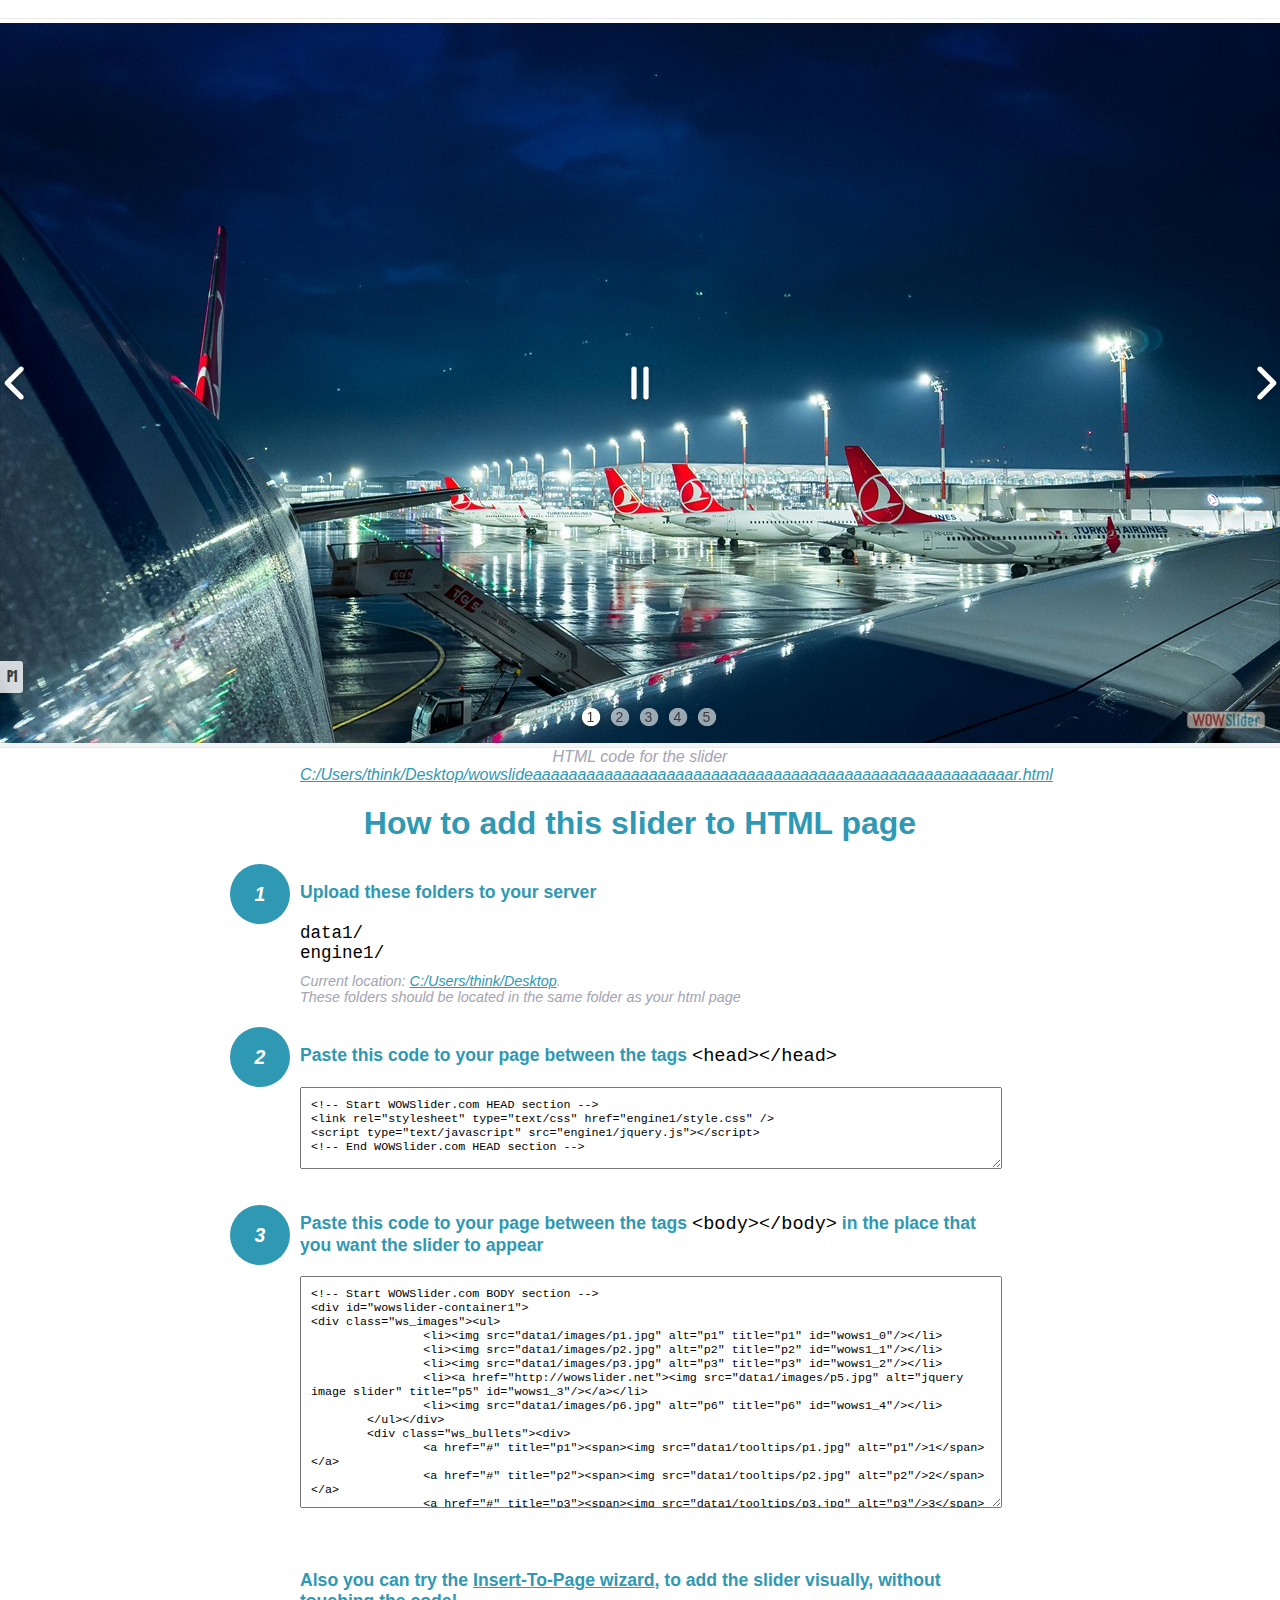
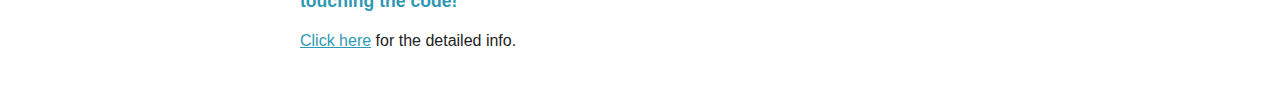
<file: SkyPort-Ar/wowslideaaaaaaaaaaaaaaaaaaaaaaaaaaaaaaaaaaaaaaaaaaaaaaaaaaaaaar-howto.html>
<!DOCTYPE html>
<html>
<head>
	<title>WOWSlider</title>
	<meta http-equiv="content-type" content="text/html; charset=utf-8" />
	<meta name="description" content="WOWSlider" />
	
	<!-- Start WOWSlider.com HEAD section --> <!-- add to the <head> of your page -->
	<link rel="stylesheet" type="text/css" href="engine1/style.css" />
	<script type="text/javascript" src="engine1/jquery.js"></script>
	<!-- End WOWSlider.com HEAD section -->


<style>
.instuction {
	font-family: sans-serif, Arial;
	display: block;
	margin: 0 auto;
	max-width: 820px;
	width: 100%;
	padding: 0 70px;
	color: #222;
	-webkit-box-sizing: border-box;
	-moz-box-sizing: border-box;
	box-sizing: border-box;
}
.instuction h1 img {
	max-width: 170px;
	vertical-align: middle;
	margin-bottom: 10px;
}
.instuction h1 {
	color: #2F98B3;
	text-align: center;
}
.instuction h2 {
	position: relative;
	font-size: 1.1em;
	color: #2F98B3;
	margin-bottom: 20px;
	margin-top: 40px;
}
.instuction h2 span.num {
	position: absolute;
	left: -70px;
	top: -18px;
	display: inline-block;
	vertical-align: middle;
	font-style: italic;
	font-size: 1.1em;
	width: 60px;
	height: 60px;
	line-height: 60px;
	text-align: center;
	background: #2F98B3;
	color: #fff;
	border-radius: 50%;
}
.instuction .mono {
	color: #000;
	font-family: monospace;
	font-size: 1.3em;
	font-weight: normal;
}
.instuction li.mono {
	font-size: 1.5em;
}

.instuction ul {
	font-size: 0.9em;
	margin-top: 0;
	padding-left: 0;
	list-style: none;
}
.instuction .note {
	color: #A3A3B2;
	font-style: italic;
	padding-top: 10px;
}
.instuction p.note {
	text-align: center;
	padding-top: 0;
	margin-top: 4px;
}
.instuction textarea {
	font-size: 0.9em;
	min-height: 60px;
	padding: 10px;
	margin: 0;
	overflow: auto;
	max-width: 100%;
	width: 100%;
}
.instuction a,
.instuction a:visited {
	color: #2F98B3;
}
</style>


</head>
<body style="margin:auto">

<br>

<!-- Start WOWSlider.com BODY section --> <!-- add to the <body> of your page -->
<div id="wowslider-container1">
<div class="ws_images"><ul>
		<li><img src="data1/images/p1.jpg" alt="p1" title="p1" id="wows1_0"/></li>
		<li><img src="data1/images/p2.jpg" alt="p2" title="p2" id="wows1_1"/></li>
		<li><img src="data1/images/p3.jpg" alt="p3" title="p3" id="wows1_2"/></li>
		<li><a href="http://wowslider.net"><img src="data1/images/p5.jpg" alt="jquery image slider" title="p5" id="wows1_3"/></a></li>
		<li><img src="data1/images/p6.jpg" alt="p6" title="p6" id="wows1_4"/></li>
	</ul></div>
	<div class="ws_bullets"><div>
		<a href="#" title="p1"><span><img src="data1/tooltips/p1.jpg" alt="p1"/>1</span></a>
		<a href="#" title="p2"><span><img src="data1/tooltips/p2.jpg" alt="p2"/>2</span></a>
		<a href="#" title="p3"><span><img src="data1/tooltips/p3.jpg" alt="p3"/>3</span></a>
		<a href="#" title="p5"><span><img src="data1/tooltips/p5.jpg" alt="p5"/>4</span></a>
		<a href="#" title="p6"><span><img src="data1/tooltips/p6.jpg" alt="p6"/>5</span></a>
	</div></div><div class="ws_script" style="position:absolute;left:-99%"><a href="http://wowslider.net">slider html</a> by WOWSlider.com v9.0</div>
<div class="ws_shadow"></div>
</div>	
<script type="text/javascript" src="engine1/wowslider.js"></script>
<script type="text/javascript" src="engine1/script.js"></script>
<!-- End WOWSlider.com BODY section -->


<div class="instuction">
	<p class="note">HTML code for the slider <a href="file:///C:/Users/think/Desktop/wowslideaaaaaaaaaaaaaaaaaaaaaaaaaaaaaaaaaaaaaaaaaaaaaaaaaaaaaar.html">C:/Users/think/Desktop/wowslideaaaaaaaaaaaaaaaaaaaaaaaaaaaaaaaaaaaaaaaaaaaaaaaaaaaaaar.html</a></p>

	<h1>
		How to add this slider to HTML page
	</h1>

	<h2><span class="num">1</span> Upload these folders to your server</h2>
	<ul>
		<li class="mono">data1/</li>
		<li class="mono">engine1/</li>
		<li class="note">Current location: <a href="file:///C:/Users/think/Desktop">C:/Users/think/Desktop</a>. <br>These folders should be located in the same folder as your html page</li>
	</ul>

	<h2><span class="num">2</span> Paste this code to your page between the tags <span class="mono">&lt;head&gt;&lt;/head&gt;</span></h2>
	<textarea onclick="this.select()">&lt;!-- Start WOWSlider.com HEAD section --&gt;
&lt;link rel=&quot;stylesheet&quot; type=&quot;text/css&quot; href=&quot;engine1/style.css&quot; /&gt;
&lt;script type=&quot;text/javascript&quot; src=&quot;engine1/jquery.js&quot;&gt;&lt;/script&gt;
&lt;!-- End WOWSlider.com HEAD section --&gt;</textarea>


	<h2><span class="num" style="top: -8px;">3</span> Paste this code to your page between the tags <span class="mono">&lt;body&gt;&lt;/body&gt;</span> in the place that you want the slider to appear</h2>
	<textarea onclick="this.select()" rows="15">&lt;!-- Start WOWSlider.com BODY section --&gt;
&lt;div id=&quot;wowslider-container1&quot;&gt;
&lt;div class=&quot;ws_images&quot;&gt;&lt;ul&gt;
		&lt;li&gt;&lt;img src=&quot;data1/images/p1.jpg&quot; alt=&quot;p1&quot; title=&quot;p1&quot; id=&quot;wows1_0&quot;/&gt;&lt;/li&gt;
		&lt;li&gt;&lt;img src=&quot;data1/images/p2.jpg&quot; alt=&quot;p2&quot; title=&quot;p2&quot; id=&quot;wows1_1&quot;/&gt;&lt;/li&gt;
		&lt;li&gt;&lt;img src=&quot;data1/images/p3.jpg&quot; alt=&quot;p3&quot; title=&quot;p3&quot; id=&quot;wows1_2&quot;/&gt;&lt;/li&gt;
		&lt;li&gt;&lt;a href=&quot;http://wowslider.net&quot;&gt;&lt;img src=&quot;data1/images/p5.jpg&quot; alt=&quot;jquery image slider&quot; title=&quot;p5&quot; id=&quot;wows1_3&quot;/&gt;&lt;/a&gt;&lt;/li&gt;
		&lt;li&gt;&lt;img src=&quot;data1/images/p6.jpg&quot; alt=&quot;p6&quot; title=&quot;p6&quot; id=&quot;wows1_4&quot;/&gt;&lt;/li&gt;
	&lt;/ul&gt;&lt;/div&gt;
	&lt;div class=&quot;ws_bullets&quot;&gt;&lt;div&gt;
		&lt;a href=&quot;#&quot; title=&quot;p1&quot;&gt;&lt;span&gt;&lt;img src=&quot;data1/tooltips/p1.jpg&quot; alt=&quot;p1&quot;/&gt;1&lt;/span&gt;&lt;/a&gt;
		&lt;a href=&quot;#&quot; title=&quot;p2&quot;&gt;&lt;span&gt;&lt;img src=&quot;data1/tooltips/p2.jpg&quot; alt=&quot;p2&quot;/&gt;2&lt;/span&gt;&lt;/a&gt;
		&lt;a href=&quot;#&quot; title=&quot;p3&quot;&gt;&lt;span&gt;&lt;img src=&quot;data1/tooltips/p3.jpg&quot; alt=&quot;p3&quot;/&gt;3&lt;/span&gt;&lt;/a&gt;
		&lt;a href=&quot;#&quot; title=&quot;p5&quot;&gt;&lt;span&gt;&lt;img src=&quot;data1/tooltips/p5.jpg&quot; alt=&quot;p5&quot;/&gt;4&lt;/span&gt;&lt;/a&gt;
		&lt;a href=&quot;#&quot; title=&quot;p6&quot;&gt;&lt;span&gt;&lt;img src=&quot;data1/tooltips/p6.jpg&quot; alt=&quot;p6&quot;/&gt;5&lt;/span&gt;&lt;/a&gt;
	&lt;/div&gt;&lt;/div&gt;&lt;div class=&quot;ws_script&quot; style=&quot;position:absolute;left:-99%&quot;&gt;&lt;a href=&quot;http://wowslider.net&quot;&gt;slider html&lt;/a&gt; by WOWSlider.com v9.0&lt;/div&gt;
&lt;div class=&quot;ws_shadow&quot;&gt;&lt;/div&gt;
&lt;/div&gt;	
&lt;script type=&quot;text/javascript&quot; src=&quot;engine1/wowslider.js&quot;&gt;&lt;/script&gt;
&lt;script type=&quot;text/javascript&quot; src=&quot;engine1/script.js&quot;&gt;&lt;/script&gt;
&lt;!-- End WOWSlider.com BODY section --&gt;</textarea>

<br><br>
<h2>Also you can try the <a href="http://wowslider.com/help/add-wowslider-to-page-2.html" target="_blank">Insert-To-Page wizard</a>, to add the slider visually, without touching the code!</h2>
<p>
	<a href="http://wowslider.com/help/add-wowslider-to-page-2.html" target="_blank">Click here</a> for the detailed info.
</p>
</div>

<br><br>
</body>
</html>
</file>
<file: SkyPort-Ar/engine1/style.css>
/*
 *	generated by WOW Slider 9.0
 *	template Numeric
 */
@import url(https://fonts.googleapis.com/css?family=Anton&subset=latin,latin-ext);
#wowslider-container1 { 
	display: table;
	zoom: 1; 
	position: relative;
	width: 100%;
	max-width: 1280px;
	max-height:720px;
	margin:5px auto 5px;
	z-index:90;
	text-align:left; /* reset align=center */
	font-size: 10px;
	text-shadow: none; /* fix some user styles */

	/* reset box-sizing (to boostrap friendly) */
	-webkit-box-sizing: content-box;
	-moz-box-sizing: content-box;
	box-sizing: content-box; 
}
* html #wowslider-container1{ width:1280px }
#wowslider-container1 .ws_images ul{
	position:relative;
	width: 10000%; 
	height:100%;
	left:0;
	list-style:none;
	margin:0;
	padding:0;
	border-spacing:0;
	overflow: visible;
	/*table-layout:fixed;*/
}
#wowslider-container1 .ws_images ul li{
	position: relative;
	width:1%;
	height:100%;
	line-height:0; /*opera*/
	overflow: hidden;
	float:left;
	/*font-size:0;*/
	padding:0 0 0 0 !important;
	margin:0 0 0 0 !important;
}

#wowslider-container1 .ws_images{
	position: relative;
	left:0;
	top:0;
	height:100%;
	max-height:720px;
	max-width: 1280px;
	vertical-align: top;
	border:none;
	overflow: hidden;
}
#wowslider-container1 .ws_images ul a{
	width:100%;
	height:100%;
	max-height:720px;
	display:block;
	color:transparent;
}
#wowslider-container1 img{
	max-width: none !important;
}
#wowslider-container1 .ws_images .ws_list img,
#wowslider-container1 .ws_images > div > img{
	width:100%;
	border:none 0;
	max-width: none;
	padding:0;
	margin:0;
}
#wowslider-container1 .ws_images > div > img {
	max-height:720px;
}

#wowslider-container1 .ws_images iframe {
	position: absolute;
	z-index: -1;
}

#wowslider-container1 .ws-title > div {
	display: inline-block !important;
}

#wowslider-container1 a{ 
	text-decoration: none; 
	outline: none; 
	border: none; 
}

#wowslider-container1  .ws_bullets { 
	float: left;
	position:absolute;
	z-index:70;
}
#wowslider-container1  .ws_bullets div{
	position:relative;
	float:left;
	font-size: 0px;
}
/* compatibility with Joomla styles */
#wowslider-container1  .ws_bullets a {
	line-height: 0;
}

#wowslider-container1  .ws_script{
	display:none;
}
#wowslider-container1 sound, 
#wowslider-container1 object{
	position:absolute;
}

/* prevent some of users reset styles */
#wowslider-container1 .ws_effect {
	position: static;
	width: 100%;
	height: 100%;
}

#wowslider-container1 .ws_photoItem {
	border: 2em solid #fff;
	margin-left: -2em;
	margin-top: -2em;
}
#wowslider-container1 .ws_cube_side {
	background: #A6A5A9;
}


#wowslider-container1.ws_gestures {
	cursor: -webkit-grab;
	cursor: -moz-grab;
	cursor: url("[data-uri]"), move;
}
#wowslider-container1.ws_gestures.ws_grabbing {
	cursor: -webkit-grabbing;
	cursor: -moz-grabbing;
	cursor: url("[data-uri]"), move;
}

/* hide controls when video start play */
#wowslider-container1.ws_video_playing .ws_bullets,
#wowslider-container1.ws_video_playing .ws_fullscreen,
#wowslider-container1.ws_video_playing .ws_next,
#wowslider-container1.ws_video_playing .ws_prev {
	display: none;
}


/* youtube/vimeo buttons */
#wowslider-container1 .ws_video_btn {
	position: absolute;
	display: none;
	cursor: pointer;
	top: 0;
	left: 0;
	width: 100%;
	height: 100%;
	z-index: 55;
}
#wowslider-container1 .ws_video_btn.ws_youtube,
#wowslider-container1 .ws_video_btn.ws_vimeo {
	display: block;
}
#wowslider-container1 .ws_video_btn div {
	position: absolute;
	background-image: url(./playvideo.png);
	background-size: 200%;
	top: 50%;
	left: 50%;
	width: 7em;
	height: 5em;
	margin-left: -3.5em;
	margin-top: -2.5em;
}
#wowslider-container1 .ws_video_btn.ws_youtube div {
	background-position: 0 0;
}
#wowslider-container1 .ws_video_btn.ws_youtube:hover div {
	background-position: 100% 0;
}
#wowslider-container1 .ws_video_btn.ws_vimeo div {
	background-position: 0 100%;
}
#wowslider-container1 .ws_video_btn.ws_vimeo:hover div {
	background-position: 100% 100%;
}

#wowslider-container1 .ws_playpause.ws_hide {
	display: none !important;
}

#wowslider-container1  .ws_bullets { 
	padding: 10px; 
}
#wowslider-container1 .ws_bullets a { 
	font:14px/32px Arial,Helvetica,sans-serif; 
	color:#3D3D3D;
	text-align:center;
	margin-left:-3px;
	width:32px;
	height:32px;
	background: url(./bullet.png) left top;
	float: left; 
	position:relative;
}
#wowslider-container1 .ws_bullets a.ws_selbull, #wowslider-container1 .ws_bullets a:hover{
	background-position: right top;
}
#wowslider-container1 a.ws_next, #wowslider-container1 a.ws_prev {
	background-size: 200%;

	position:absolute;
	top:50%;
	margin-top:-2.1em;
	z-index:60;
	height: 4.3em;
	width: 2.9em;
	background-image: url(./arrows.png);
}
#wowslider-container1 a.ws_next{
	background-position: 100% 0;
	right:0;
}
#wowslider-container1 a.ws_prev {
	left:0;
	background-position: 0 0; 
}
#wowslider-container1 a.ws_next:hover{
	background-position: 100% 100%;
}
#wowslider-container1 a.ws_prev:hover {
	background-position: 0 100%; 
}

/*playpause*/
#wowslider-container1 .ws_playpause {
    width: 2.8em;
    height: 4.3em;
    position: absolute;
    top: 50%;
    left: 50%;
    margin-left: -1.4em;
    margin-top: -2.1em;
    z-index: 59;
	background-size: 100%;
}

#wowslider-container1 .ws_pause {
    background-image: url(./pause.png);
}

#wowslider-container1 .ws_play {
    background-image: url(./play.png);
}

#wowslider-container1 .ws_pause:hover, #wowslider-container1 .ws_play:hover {
    background-position: 100% 100% !important;
}/* bottom center */
#wowslider-container1  .ws_bullets {
    bottom: 0px;
	left:50%;
}
#wowslider-container1  .ws_bullets div{
	left:-50%;
}
#wowslider-container1 .ws-title{
	position: absolute;
    font: 1.3em 'Anton', sans-serif;
	bottom:7%;
	left: 0;
	margin-right:0.5em;
	z-index: 50;
	color: #3D3D3D;
	text-transform:uppercase;
}
#wowslider-container1 .ws-title div,#wowslider-container1 .ws-title span{
	display:inline-block;
	padding:0.5em;
	background:#fff;
	-moz-border-radius:0 0.25em 0.25em 0;
	border-radius:0 0.25em 0.25em 0; 
	opacity:0.8;
	filter:progid:DXImageTransform.Microsoft.Alpha(opacity=80);	
}
#wowslider-container1 .ws-title div{
	display:block;
	margin-top:1em;
	font-size: 0.666em;
	text-transform:none;
	padding:0.8em;
}#wowslider-container1 .ws_images > ul{
	animation: wsBasic 20s infinite;
	-moz-animation: wsBasic 20s infinite;
	-webkit-animation: wsBasic 20s infinite;
}
@keyframes wsBasic{0%{left:-0%} 10%{left:-0%} 20%{left:-100%} 30%{left:-100%} 40%{left:-200%} 50%{left:-200%} 60%{left:-300%} 70%{left:-300%} 80%{left:-400%} 90%{left:-400%} }
@-moz-keyframes wsBasic{0%{left:-0%} 10%{left:-0%} 20%{left:-100%} 30%{left:-100%} 40%{left:-200%} 50%{left:-200%} 60%{left:-300%} 70%{left:-300%} 80%{left:-400%} 90%{left:-400%} }
@-webkit-keyframes wsBasic{0%{left:-0%} 10%{left:-0%} 20%{left:-100%} 30%{left:-100%} 40%{left:-200%} 50%{left:-200%} 60%{left:-300%} 70%{left:-300%} 80%{left:-400%} 90%{left:-400%} }

#wowslider-container1  .ws_shadow{
	background-image: url(./bg.png);
	background-size:100%;
	position:absolute;
	z-index: -1;
	left:-0.39%;
	top:-0.69%;
	width:100.78%;
	height:101.39%;
}
* html #wowslider-container1 .ws_shadow{/*ie6*/
	background:none;
	filter:progid:DXImageTransform.Microsoft.AlphaImageLoader( src='engine1/bg.png', sizingMethod='scale');
}
*+html #wowslider-container1 .ws_shadow{/*ie7*/
	background:none;
	filter:progid:DXImageTransform.Microsoft.AlphaImageLoader( src='engine1/bg.png', sizingMethod='scale');
}
#wowslider-container1 .ws_bullets  a img{
	text-indent:0;
	display:block;
	bottom:25px;
	left:-43px;
	visibility:hidden;
	position:absolute;
    -moz-box-shadow: 0 0 5px #3D3D3D;
    box-shadow: 0 0 5px #3D3D3D;
    border: 5px solid #ffffff;
	max-width:none;
}
#wowslider-container1 .ws_bullets a:hover img{
	visibility:visible;
}

#wowslider-container1 .ws_bulframe div div{
	height:48px;
	overflow:visible;
	position:relative;
}
#wowslider-container1 .ws_bulframe div {
	left:0;
	overflow:hidden;
	position:relative;
	width:85px;
	background-color:#ffffff;
}
#wowslider-container1  .ws_bullets .ws_bulframe{
	display:none;
	bottom:35px;
	overflow:visible;
	position:absolute;
	cursor:pointer;
    -moz-box-shadow: 0 0 5px #3D3D3D;
    box-shadow: 0 0 5px #3D3D3D;
	border-radius:3px;
	-moz-border-radius:3px;
	-webkit-border-radius:3px;
    border: 5px solid #ffffff;
}
#wowslider-container1 .ws_bulframe span{
	display:block;
	position:absolute;
	bottom:-17px;
	margin-left:2px;
	left:43px;
	background:url(./triangle.png);
	width:20px;
	height:12px;
}#wowslider-container1 .ws_bulframe div div{
	height: auto;
}

@media all and (max-width:760px) {
	#wowslider-container1 .ws_fullscreen {
		display: block;
	}
}
@media all and (max-width:400px){
	#wowslider-container1 .ws_controls,
	#wowslider-container1 .ws_bullets,
	#wowslider-container1 .ws_thumbs{
		display: none
	}
}
</file>
